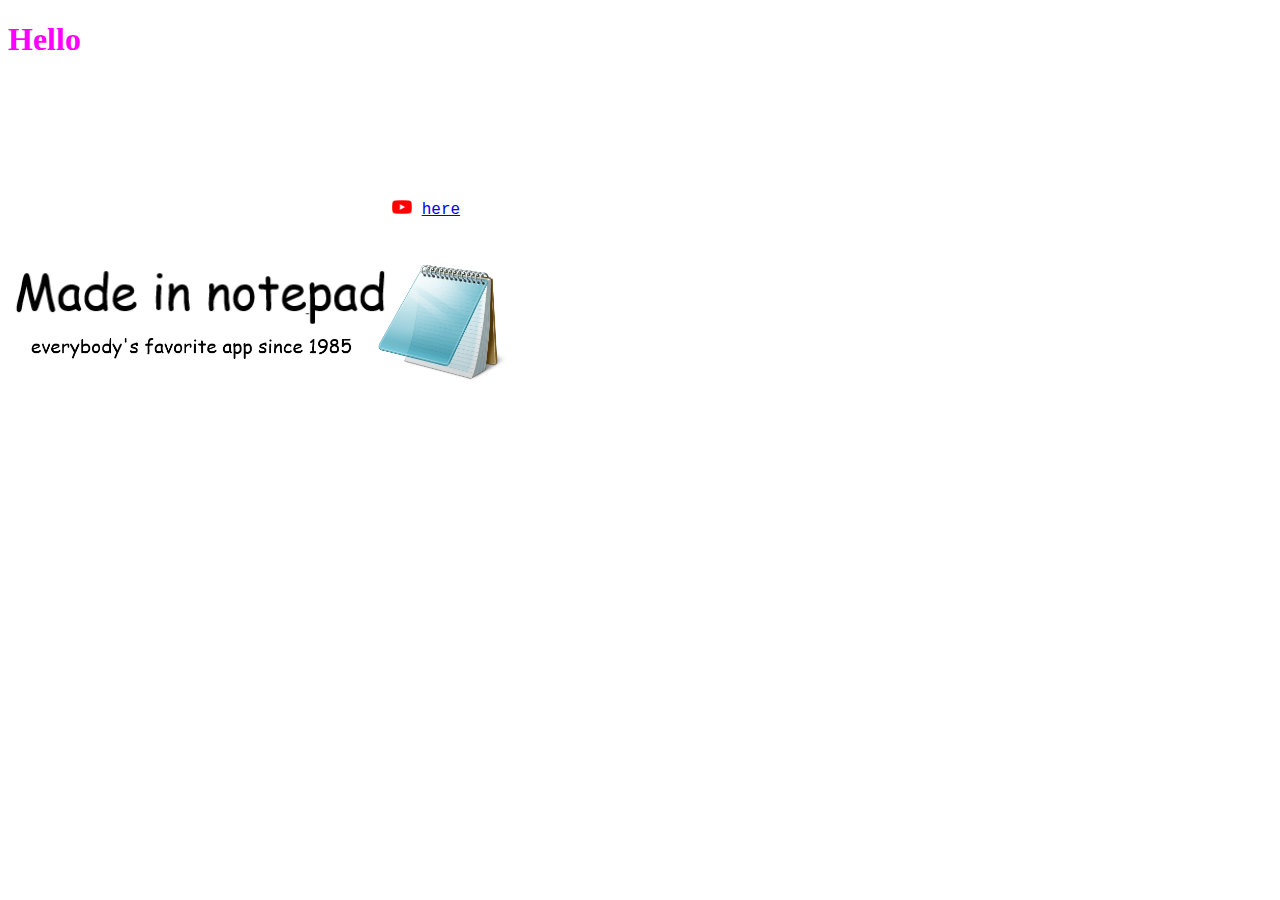
<file: docs/index.html>
<!DOCTYPE html>
<html>
	<head>
		<link rel="stylesheet" href="styles.css">
		<title>Github pages test webpage</title>
	</head>
	<body>
	<h1>Hello</h1>
	
	<br>
	
	<p> :-) </p>
	
	<br>
	<br>
	
	<p> visit mt youtube account (it is empty): 
	<img src="youtube.png" alt="" width="20">
	<a href="https://youtube.com/@something6561" target="_blank">here</a>
	</p>
	<br>
	<img src="notepad.png" alt="made in notepad" width="500">
	</body>
</html>
</file>
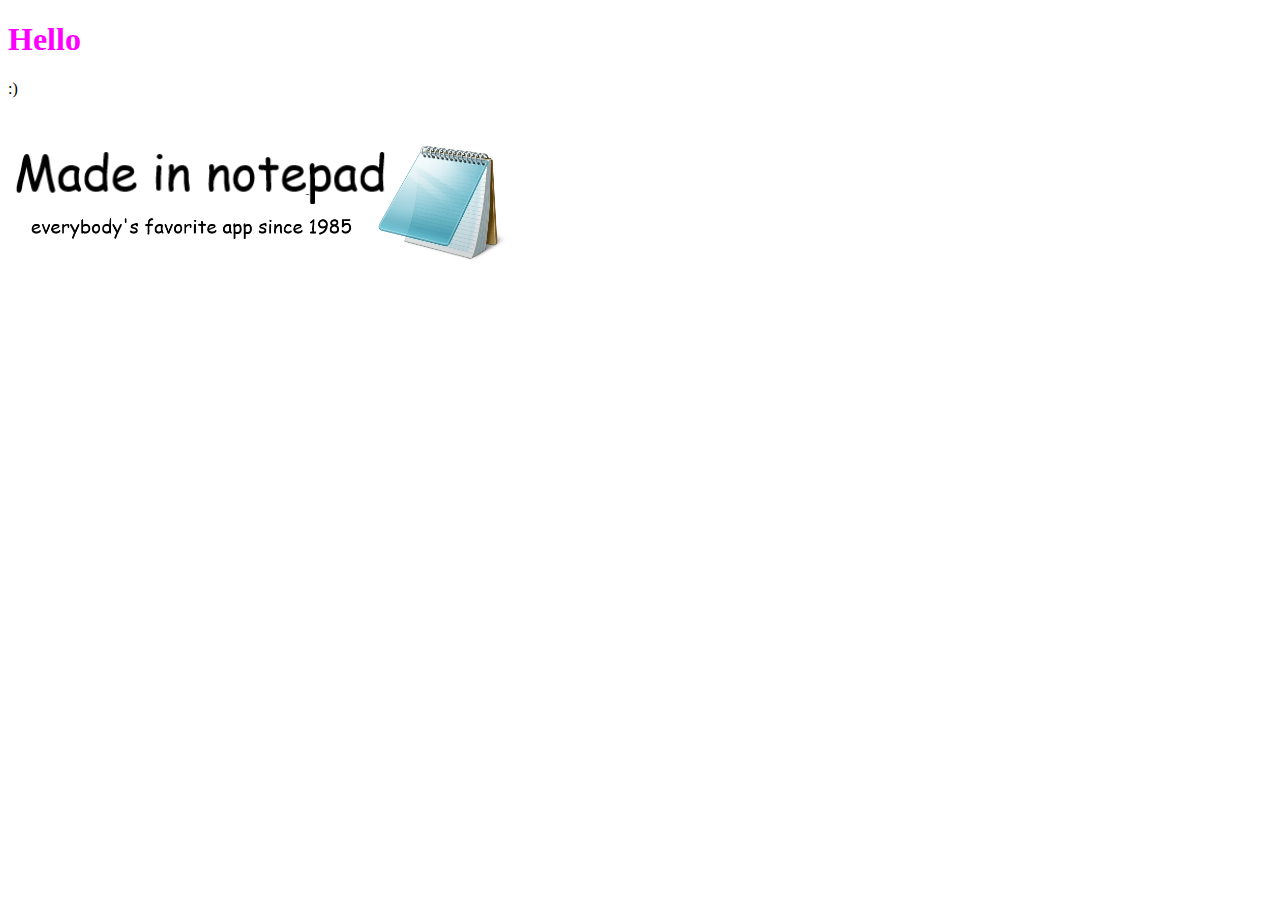
<file: docs/test.html>
<!DOCTYPE html>
<html>
	<head>
		<link rel="stylesheet" href="styles.css">
		<title>Github pages test webpage</title>
	</head>
	<body>
		<h1>Hello</h1>
		:)
	<br>
	<br>
	<br>
	<img src="notepad.png" alt="made in notepad" width="500">
	</body>
</html>
</file>
<file: docs/styles.css>
h1 {
    font-family: "Comic Sans MS", "Comic Sans", cursive;
    color: #ff00ff
}
p {
    font-family: "Lucida Console", "Courier New", monospace;
    color: white
}
</file>
